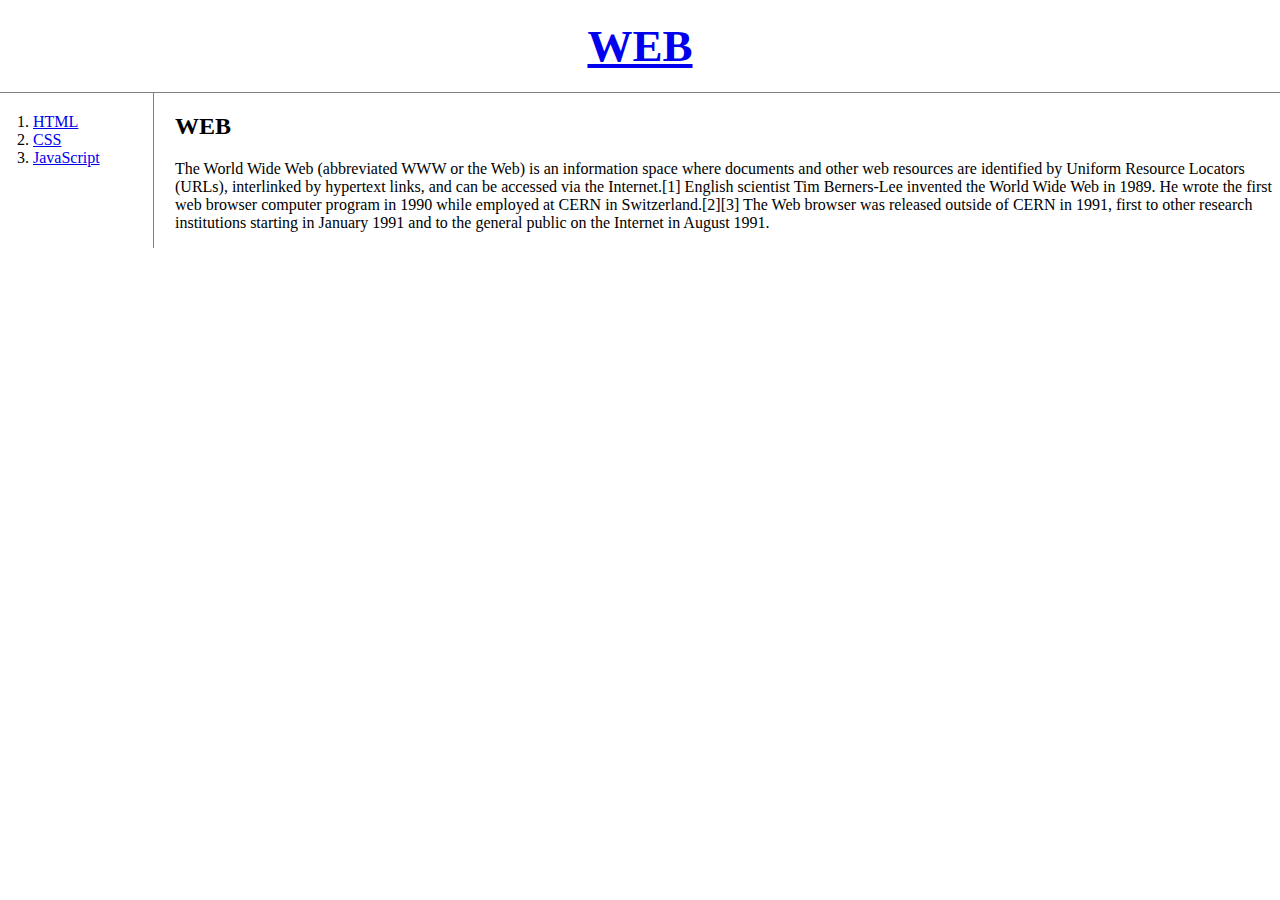
<file: index.html>
<!DOCTYPE html>
<html>
  <head>
    <title>WEB - welcome</title>
    <meta charset="UTF-8">
    <link rel="stylesheet" href="style.css">
  </head>
  <body>
    <h1><a href="index.html">WEB</a></h1>
    <div id="grid">
      <ol>
        <li><a href="1.html">HTML</a></li>
        <li><a href="2.html">CSS</a></li>
        <li><a href="3.html">JavaScript</a></li>
      </ol>
      <div id="article">
    <h2>WEB</h2>
    <p>
      The World Wide Web (abbreviated WWW or the Web) is an information space where documents and other web resources are identified by Uniform Resource Locators (URLs), interlinked by hypertext links, and can be accessed via the Internet.[1] English scientist Tim Berners-Lee invented the World Wide Web in 1989. He wrote the first web browser computer program in 1990 while employed at CERN in Switzerland.[2][3] The Web browser was released outside of CERN in 1991, first to other research institutions starting in January 1991 and to the general public on the Internet in August 1991.
    </p>
      </div>
    </div>
  </body>
</html>
</file>
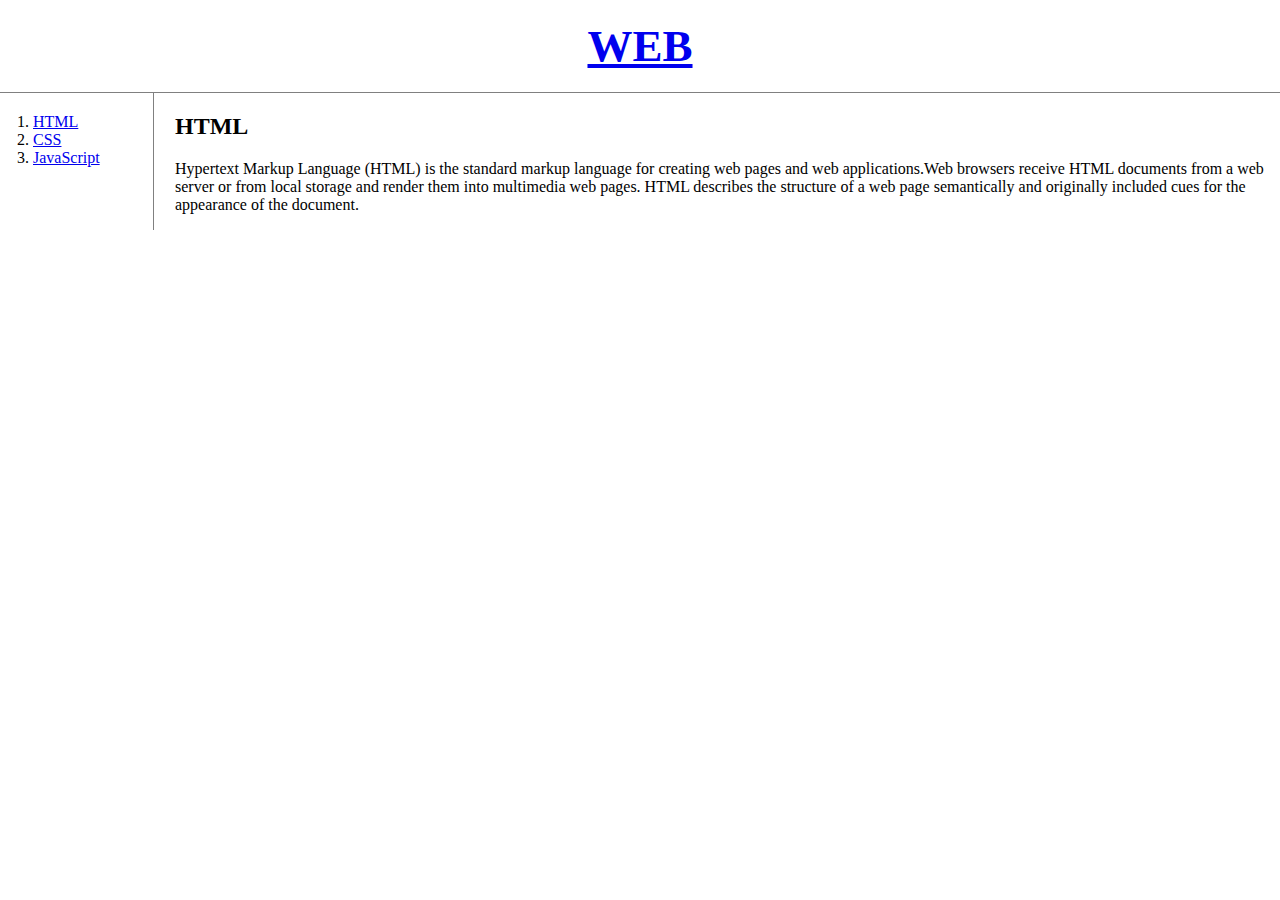
<file: 1.html>
<!DOCTYPE html>
<html>
  <head>
    <title>WEB - HTML</title>
    <meta charset="UTF-8">
    <link rel="stylesheet" href="style.css">
  </head>
  <body>
    <h1><a href="index.html">WEB</a></h1>
    <div id="grid">
      <ol>
        <li><a href="1.html">HTML</a></li>
        <li><a href="2.html">CSS</a></li>
        <li><a href="3.html">JavaScript</a></li>
      </ol>
      <div id="article">
        <h2>HTML</h2>
        <p>
          Hypertext Markup Language (HTML) is the standard markup language for creating web pages and web applications.Web browsers receive HTML documents from a web server or from local storage and render them into multimedia web pages. HTML describes the structure of a web page semantically and originally included cues for the appearance of the document.
        </p>
      </div>
    </div>
  </body>
</html>
</file>
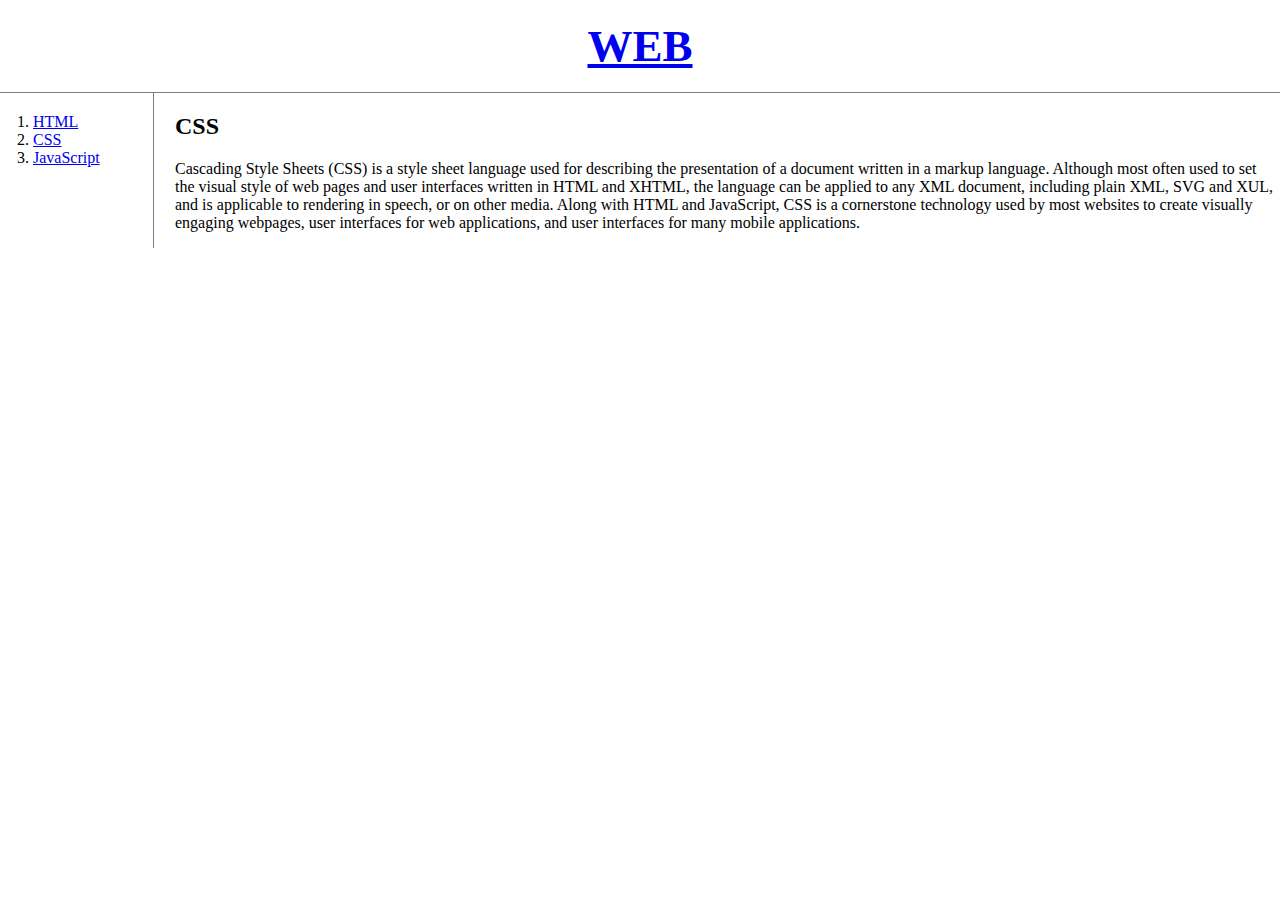
<file: 2.html>
<!DOCTYPE html>
<html>
  <head>
    <title>WEB - CSS</title>
    <meta charset="UTF-8">
    <link rel="stylesheet" href="style.css">
  </head>
  <body>
    <h1><a href="index.html">WEB</a></h1>
    <div id="grid">
      <ol>
        <li><a href="1.html">HTML</a></li>
        <li><a href="2.html">CSS</a></li>
        <li><a href="3.html">JavaScript</a></li>
      </ol>
      <div id="article">
        <h2>CSS</h2>
        <p>
          Cascading Style Sheets (CSS) is a style sheet language used for describing the presentation of a document written in a markup language. Although most often used to set the visual style of web pages and user interfaces written in HTML and XHTML, the language can be applied to any XML document, including plain XML, SVG and XUL, and is applicable to rendering in speech, or on other media. Along with HTML and JavaScript, CSS is a cornerstone technology used by most websites to create visually engaging webpages, user interfaces for web applications, and user interfaces for many mobile applications.
        </p>
      </div>
    </div>
  </body>
</html>
</file>
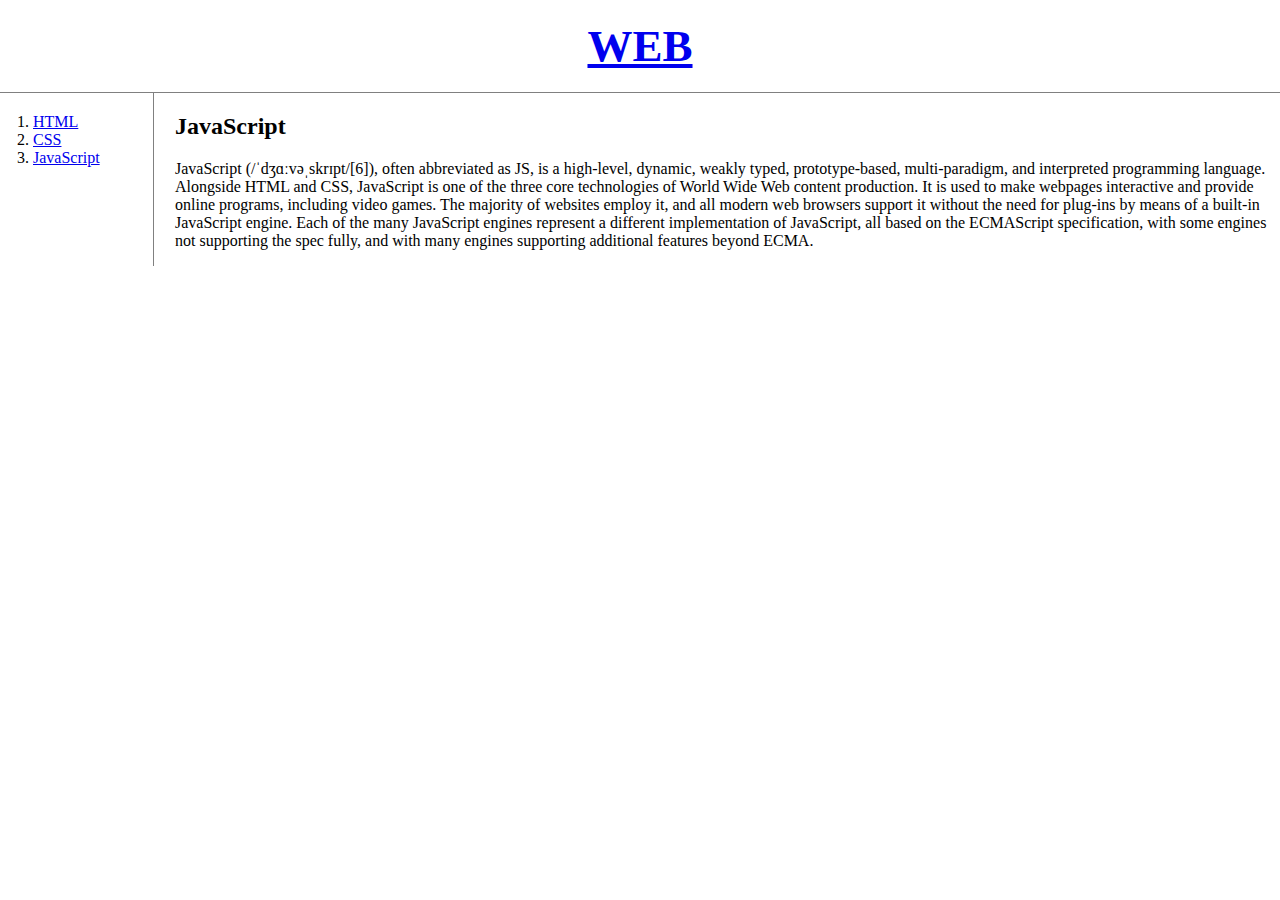
<file: 3.html>
<!DOCTYPE html>
<html>
  <head>
    <title>WEB - JavaScript</title>
    <meta charset="UTF-8">
    <link rel="stylesheet" href="style.css">
  </head>
  <body>
    <h1><a href="index.html">WEB</a></h1>
    <div id="grid">
      <ol>
        <li><a href="1.html">HTML</a></li>
        <li><a href="2.html">CSS</a></li>
        <li><a href="3.html">JavaScript</a></li>
      </ol>
      <div id="article">
        <h2>JavaScript</h2>
        <p>
          JavaScript (/ˈdʒɑːvəˌskrɪpt/[6]), often abbreviated as JS, is a high-level, dynamic, weakly typed, prototype-based, multi-paradigm, and interpreted programming language. Alongside HTML and CSS, JavaScript is one of the three core technologies of World Wide Web content production. It is used to make webpages interactive and provide online programs, including video games. The majority of websites employ it, and all modern web browsers support it without the need for plug-ins by means of a built-in JavaScript engine. Each of the many JavaScript engines represent a different implementation of JavaScript, all based on the ECMAScript specification, with some engines not supporting the spec fully, and with many engines supporting additional features beyond ECMA.
        </p>
      </div>
    </div>
  </body>
</html>
</file>
<file: style.css>
body{
  margin:0;
}
h1{
  font-size:45px;
  text-align:center;
  border-bottom:1px solid gray;
  margin:0;
  padding:20px;
}
ol{
  border-right:1px solid gray;
  width:100px;
  margin:0;
  padding:20px;
}
#grid{
  display:grid;
  grid-template-columns:150px 1fr;
}
#grid ol{
  padding-left:33px;
}
#grid #article{
  padding-left:25px;
}
@media(max-width:800px){
  #grid{
    display: block;
  }
  ol{
    border-right:none;
  }
  h1{
    border-bottom:none;
  }
}
</file>
